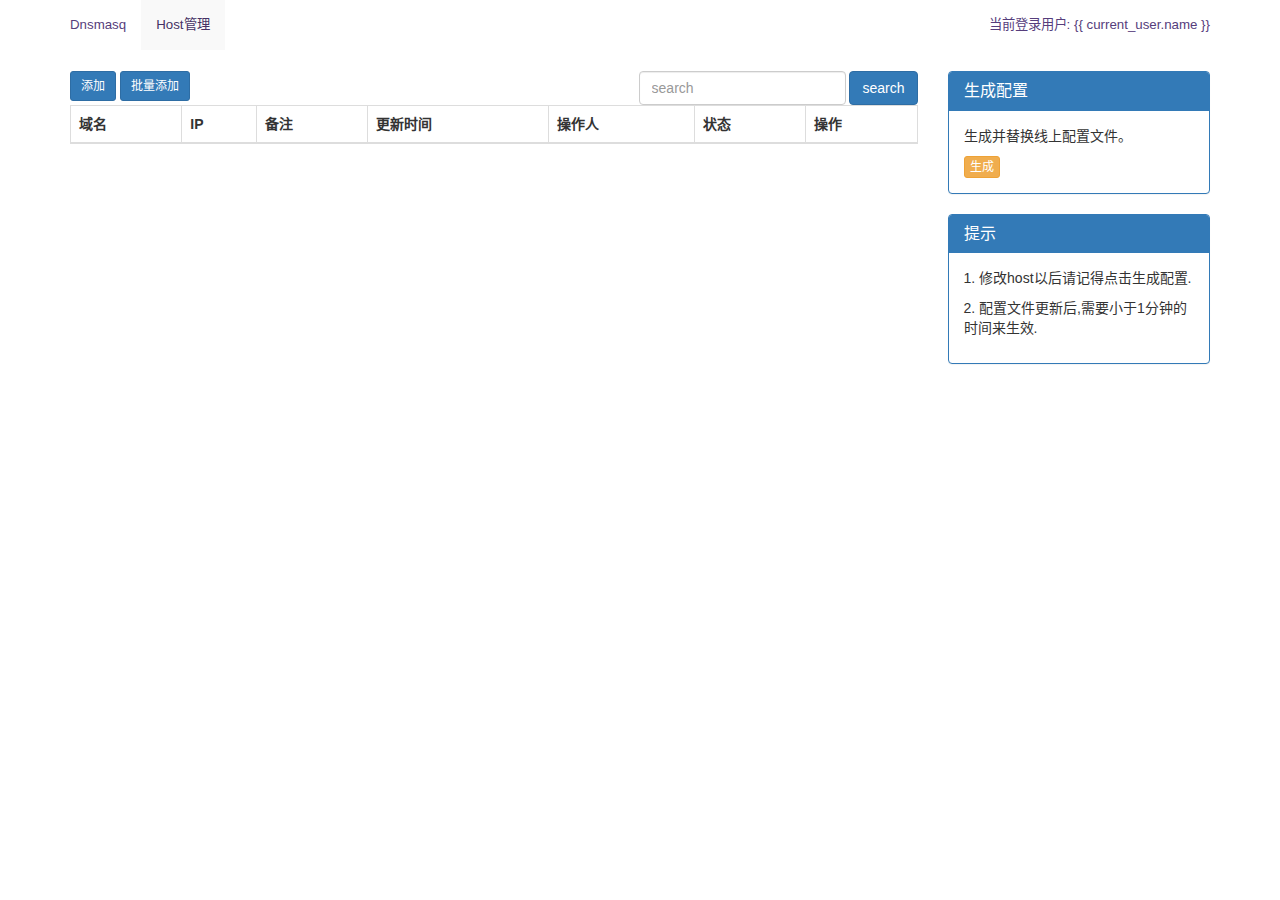
<file: templates/index.html>
<!DOCTYPE html>
<html lang="zh-CN">

<head>
    <!-- Meta, title, CSS, favicons, etc. -->
    <meta charset="utf-8">
    <meta http-equiv="X-UA-Compatible" content="IE=edge">

    <title>

        Dnsmasq Web

    </title>

    <!-- Bootstrap core CSS -->

    <link href="https://cdn.bootcdn.net/npm/bootstrap@3.3.7/dist/css/bootstrap.min.css" rel="stylesheet">


    <!-- Optional Bootstrap Theme -->
    <!--
    <link href="https://v3.bootcss.com/dist/css/bootstrap-theme.min.css" rel="stylesheet" id="bs-theme-stylesheet">
-->


    <!-- Documentation extras -->

    <link href="/static/css/docs.min.css" rel="stylesheet">

    <!-- Google Font -->
    <link rel="stylesheet"
        href="https://fonts.googleapis.com/css?family=Source+Sans+Pro:300,400,600,700,300italic,400italic,600italic">


    <!-- DataTables  -->
    <link rel="stylesheet" type="text/css" href="https://cdn.datatables.net/1.10.19/css/dataTables.bootstrap.min.css">


    <!-- Favicons -->
    <link rel="apple-touch-icon" href="/apple-touch-icon.png">
    <link rel="icon" href="/favicon.ico">


</head>

<body>
    <a id="skippy" class="sr-only sr-only-focusable" href="#content">
        <div class="container"><span class="skiplink-text">Skip to main content</span></div>
    </a>

    <!-- Docs master nav -->
    <header class="navbar navbar-static-top bs-docs-nav" id="top">
        <div class="container">
            <div class="navbar-header">
                <button class="navbar-toggle collapsed" type="button" data-toggle="collapse" data-target="#bs-navbar"
                    aria-controls="bs-navbar" aria-expanded="false">
                    <span class="sr-only">Toggle navigation</span>
                    <span class="icon-bar"></span>
                    <span class="icon-bar"></span>
                    <span class="icon-bar"></span>
                </button>
                <a href="/" class="navbar-brand">Dnsmasq</a>
            </div>
            <nav id="bs-navbar" class="collapse navbar-collapse">
                <ul class="nav navbar-nav">
                    <li class="active">
                        <a href="/"
                            onclick="_hmt.push(['_trackEvent', 'docv3-navbar', 'click', 'V3导航-JavaScript插件'])">Host管理</a>
                    </li>
                    <!--
                    <li>
                        <a href="/"
                            onclick="_hmt.push(['_trackEvent', 'docv3-navbar', 'click', 'V3导航-起步'])">服务管理</a>
                    </li>
                    -->
                </ul>
                <ul class="nav navbar-nav navbar-right">
        <!-- <li><a href="http://mb.bootcss.com" onclick="_hmt.push(['_trackEvent', 'docv3-navbar', 'click', 'themes'])" target="_blank">主题/模板</a></li> -->
                    <li><a href="#" onclick="logout()"  title="注销登录"> 当前登录用户: {{ current_user.name }}</a></li>
                </ul>

            </nav>
        </div>
    </header>

    <div class="container bs-docs-container">
        <br>
        <div class="row">
            <div class="col-md-9" role="main">
                <div class="bs-docs-section">

                    <div class="box">
                        <div class="box-body">
                            <div class="box-tools pull-left">
                                <button type="button" class="btn btn-sm btn-primary" data-toggle="modal"
                                    data-target="#AddHostModal">添加
                                </button>
                                <button type="button" class="btn btn-sm btn-primary" data-toggle="modal"
                                    data-target="#BatchAddHostModal">批量添加
                                </button>

                            </div>

                            <div class="box-tools pull-right">
                                <form class="form-inline">
                                    <div class="form-group">
                                        <input type="text" id="search_host" class="form-control" name="search"
                                            placeholder="search">
                                    </div>
                                    <button type="button" id="btn_search_host"
                                        class="btn btn-primary btn-search">search</button>
                                </form>
                            </div>

                            <table id="hosts_table" class="table table-bordered" style="width:100%">
                                <thead>
                                    <tr>
                                        <th>域名</th>
                                        <th>IP</th>
                                        <th>备注</th>
                                        <th>更新时间</th>
                                        <th>操作人</th>
                                        <th>状态</th>
                                        <th>操作</th>
                                    </tr>
                                </thead>
                                <tbody>
                                </tbody>
                            </table>
                        </div>
                    </div>

                </div>

            </div>

            <div class="col-md-3" role="complementary">

                <div class="panel panel-primary">
                    <div class="panel-heading">
                        <h3 class="panel-title">生成配置</h3>
                    </div>
                    <div class="panel-body">
                        <span>
                            <p>生成并替换线上配置文件。</p>
                            <button type="button" class="btn btn-xs btn-warning btn-gen-config">生成</button>
                        </span>
                    </div>
                </div>

                <div class="panel panel-primary">
                    <div class="panel-heading">
                        <h3 class="panel-title">提示</h3>
                    </div>
                    <div class="panel-body">
                        <p>1. 修改host以后请记得点击生成配置.</p>
                        <p>2. 配置文件更新后,需要小于1分钟的时间来生效.</p>
                    </div>
                </div>

            </div>

            <!-- <div class="col-md-3" role="complementary">
                <nav class="bs-docs-sidebar hidden-print hidden-xs hidden-sm">
                    <ul class="nav bs-docs-sidenav">

                        <li>
                            <a href="#js-overview">概览</a>
                            <ul class="nav">
                                <li><a href="#js-individual-compiled">单个还是全部引入</a></li>
                                <li><a href="#js-data-attrs">data 属性</a></li>
                                <li><a href="#js-programmatic-api">编程方式的 API</a></li>
                                <li><a href="#js-noconflict">避免命名空间冲突</a></li>
                                <li><a href="#js-events">事件</a></li>
                                <li><a href="#js-version-nums">Version numbers</a></li>
                                <li><a href="#js-disabled">浏览器的 JavaScript 被禁用的情况</a></li>
                                <li><a href="#callout-third-party-libs">第三方工具库</a></li>
                            </ul>
                        </li>
                        <li><a href="#transitions">过渡效果</a></li>
                        <li>
                            <a href="#modals">模态框</a>
                            <ul class="nav">
                                <li><a href="#modals-examples">实例</a></li>
                                <li><a href="#modals-sizes">Sizes</a></li>
                                <li><a href="#modals-remove-animation">Remove animation</a></li>
                                <li><a href="#modals-related-target">Varying content based on trigger button</a></li>
                                <li><a href="#modals-usage">用法</a></li>
                                <li><a href="#modals-options">参数</a></li>
                                <li><a href="#modals-methods">方法</a></li>
                                <li><a href="#modals-events">事件</a></li>
                            </ul>
                        </li>

                    </ul>
                    <a class="back-to-top" href="#top">
                        返回顶部
                    </a>

                </nav>
            </div>
            -->
        </div>
    </div>
    <div class="modal fade" id="EditHostModal" role="dialog" aria-hidden="true">
        <div class="modal-dialog">
            <div class="modal-content">
                <div class="modal-header">
                    <button type="button" class="close" data-dismiss="modal" aria-label="Close">
                        <span aria-hidden="true">×</span></button>
                    <h4 class="modal-title"><i class="glyphicon glyphicon-edit"></i>修改域名映射</h4>
                </div>
                <div class="modal-body">
                    <input class="hidden" type="text" name="id" readonly="readonly">
                    <div class="col-center-block">
                        <form class="form-horizontal">
                            <div class="form-group">
                                <label class="col-sm-2 control-label">域名</label>
                                <div class="col-sm-5">
                                    <input class="form-control" type="text" name="domain" readonly="readonly">
                                </div>
                            </div>
                            <div class="form-group">
                                <label class="col-sm-2 control-label">IP</label>
                                <div class="col-sm-5">
                                    <input class="form-control" type="text" name="ip">
                                </div>
                            </div>
                            <div class="form-group">
                                <label class="col-sm-2 control-label">备注</label>
                                <div class="col-sm-5">
                                    <input class="form-control" type="text" name="note">
                                </div>
                            </div>
                            <div class="form-group">
                                <label class="col-sm-2 control-label">状态</label>
                                <div class="col-sm-5">
                                    <select data-auto-bind="modal.location" name="status"
                                        class="form-control select2-hidden-accessible" tabindex="-1" aria-hidden="true">
                                        <option value="0">启用</option>
                                        <option value="1">禁用</option>
                                    </select>
                                </div>
                            </div>
                        </form>
                    </div>
                </div>
                <div class="modal-footer" ;>
                    <button type="button" class="btn btn-success left btn-update">更新</button>
                    <button type="button" class="btn btn-default right" data-dismiss="modal">取消</button>
                </div>
            </div>
        </div>
    </div>

    <div class="modal fade" id="AddHostModal" role="dialog" aria-hidden="true">
        <div class="modal-dialog">
            <div class="modal-content">
                <div class="modal-header">
                    <button type="button" class="close" data-dismiss="modal" aria-label="Close">
                        <span aria-hidden="true">×</span></button>
                    <h4 class="modal-title"><i class="glyphicon glyphicon-edit"></i>添加域名映射</h4>
                </div>
                <div class="modal-body">
                    <div class="col-center-block">
                        <form class="form-horizontal">
                            <div class="form-group">
                                <label class="col-sm-2 control-label">域名</label>
                                <div class="col-sm-5">
                                    <input class="form-control" type="text" name="domain">
                                </div>
                            </div>
                            <div class="form-group">
                                <label class="col-sm-2 control-label">IP</label>
                                <div class="col-sm-5">
                                    <input class="form-control" type="text" name="ip">
                                </div>
                            </div>
                            <div class="form-group">
                                <label class="col-sm-2 control-label">备注</label>
                                <div class="col-sm-5">
                                    <input class="form-control" type="text" name="note">
                                </div>
                            </div>
                            <div class="form-group">
                                <label class="col-sm-2 control-label">状态</label>
                                <div class="col-sm-5">
                                    <select data-auto-bind="modal.location" name="status"
                                        class="form-control select2-hidden-accessible" tabindex="-1" aria-hidden="true">
                                        <option value="0">启用</option>
                                        <option value="1">禁用</option>
                                    </select>
                                </div>
                            </div>
                        </form>
                    </div>
                </div>
                <div class="modal-footer" ;>
                    <button type="button" class="btn btn-success left btn-add">添加</button>
                    <button type="button" class="btn btn-default right" data-dismiss="modal">取消</button>
                </div>
            </div>
        </div>
    </div>

    <div class="modal fade" id="BatchAddHostModal" role="dialog" aria-hidden="true">
        <div class="modal-dialog">
            <div class="modal-content">
                <div class="modal-header">
                    <button type="button" class="close" data-dismiss="modal" aria-label="Close">
                        <span aria-hidden="true">×</span></button>
                    <h4 class="modal-title"><i class="glyphicon glyphicon-edit"></i>批量添加域名映射</h4>
                </div>
                <div class="modal-body">
                    <div class="col-center-block">
                        <p>格式: 域名 ip 备注</p>
                        <p>例如: www.baidu.com 127.0.0.1 百度官网</p>
                        <form class="form-horizontal">
                            <textarea name="batch_hosts" rows="10" style="width: 100%" placeholder="一行一个"></textarea>
                        </form>
                    </div>
                </div>
                <div class="modal-footer" ;>
                    <button type="button" class="btn btn-success left btn-batch-add">添加</button>
                    <button type="button" class="btn btn-default right" data-dismiss="modal">取消</button>
                </div>
            </div>
        </div>
    </div>


    <!-- Bootstrap core JavaScript -->
    <!-- Placed at the end of the document so the pages load faster -->
    <script src="https://cdn.bootcdn.net/npm/jquery@1.12.4/dist/jquery.min.js"></script>

    <script src="https://cdn.bootcdn.net/npm/bootstrap@3.3.7/dist/js/bootstrap.min.js"></script>

    <script src="https://v3.bootcss.com/assets/js/docs.min.js"></script>


    <!-- DataTables -->
    <script type="text/javascript" language="javascript"
        src="https://cdn.datatables.net/1.10.19/js/jquery.dataTables.min.js"></script>
    <script type="text/javascript" language="javascript"
        src="https://cdn.datatables.net/1.10.19/js/dataTables.bootstrap.min.js"></script>

    <!-- sweetalert 漂亮的弹窗口插件 -->
    <script src="/static/js/sweetalert.min.js"></script>

    <script>
        $(document).ready(function () {
            var _table = $('#hosts_table').DataTable({
                "serverSide": true, //启用服务器端分页
                "searching": false, // 去掉搜索框
                "orderClasses": false,
                "bLengthChange": false,
                "pagingType": "full_numbers",
                "language": { // 汉化
                    "sZeroRecords": "没有检索到数据",
                    "sInfo": "当前显示第 _START_ 至 _END_ 项/共 _TOTAL_ 项",
                    "sInfoEmpty": "没有数据",
                    "sInfoFiltered": "(从 _MAX_ 条数据中检索)",
                    "oPaginate": {
                        "sFirst": "首页",
                        "sPrevious": "上页",
                        "sNext": "下页",
                        "sLast": "末页",
                    }
                },
                "ajax": function (data, callback, settings) {
                    var params = {
                        draw: data.draw,
                        per_page: data.length,
                        page: parseInt((data.start / data.length)) + 1,
                        start: data.start,
                        kw: $(".form-inline input[name='search']").val()
                    }; // 每页多少个, 这第几页, 一共多少个
                    $.ajax({
                        url: "/api/hosts",
                        type: "GET",
                        cache: false, //禁用缓存
                        data: params,
                        dataType: "json",
                        success: function (result) {
                            var returnData = {};
                            returnData.draw = data.draw; //这里直接自行返回了draw计数器,应该由后台返回
                            returnData.recordsTotal = result.total; //返回数据全部记录
                            returnData.recordsFiltered = result
                                .total; //后台不实现过滤功能，每次查询均视作全部结果
                            returnData.data = result.data; //返回的数据列表
                            callback(returnData);
                        }
                    });
                },
                "columns": [{
                        "data": "domain"
                    },
                    {
                        "data": "ip"
                    },
                    {
                        "data": "note"
                    },
                    {
                        "data": "mtime"
                    },
                    {
                        "data": "user"
                    },
                    {
                        "render": function (data, type, row) {
                            if (row.status_id == 1) {
                                var $btn =
                                    ' <button type="button" class="btn btn-xs btn-success btn-status">' +
                                    '切换' +
                                    '</button>';
                                var $status = '<span class="badge">' + row.status + '</span>';
                            } else if (row.status_id == 0) {
                                var $btn =
                                    ' <button type="button" class="btn btn-xs btn-warning btn-status">' +
                                    '切换' +
                                    '</button>';
                                var $status =
                                    '<span class="badge" style="background-color:green;">' + row
                                    .status + '</span>';
                            }

                            return $status + $btn;
                        },
                    },
                    {
                        className: "td-operation",
                        data: null,
                        defaultContent: "",
                        orderable: false,
                    }
                ],
                "createdRow": function (row) {
                    //不使用render，改用jquery文档操作呈现单元格
                    var $btnEdit = $(
                        '<button type="button" class="btn btn-xs btn-primary btn-edit">修改</button>'
                    );
                    var $btnDel = $(
                        '<button type="button" class="btn btn-xs btn-danger btn-del">删除</button>'
                    );
                    $('td', row).eq(6).append($btnEdit);
                    $('td', row).eq(6).append("&ensp;");
                    $('td', row).eq(6).append($btnDel);
                },
            });
            // 修改
            _table.on('click', '.btn-edit', function () {
                $('#EditHostModal').modal('show');
                var data = _table.row($(this).parents('tr')).data();
                $("#EditHostModal input[name='id']").attr("value", data.id);
                $("#EditHostModal input[name='domain']").attr("value", data.domain);
                $("#EditHostModal input[name='ip']").attr("value", data.ip);
                $("#EditHostModal input[name='note']").attr("value", data.note);
            });
            // 删除
            _table.on('click', '.btn-del', function () {
                var data = _table.row($(this).parents('tr')).data();

                swal({
                    title: "确认删除吗?",
                    text: "删除域名:" + data.domain + " , 此操作不可逆转!",
                    icon: "warning",
                    buttons: true,
                    dangerMode: true,
                })
                    .then((willDelete) => {
                        if (willDelete) {
                            $.ajax({
                                url: "/api/hosts/" + data.id,
                                type: "DELETE",
                                dataType: "json",
                                success: function (result) {
                                    if (result.code == 0) {
                                        _table.ajax.reload();
                                    } else {
                                        swal({
                                            icon: "error",
                                            text: "删除失败! msg: " + result.msg,
                                            button: false,
                                        });
                                    }
                                },
                                error: function () {
                                    swal({
                                        icon: "error",
                                        text: "删除失败, code: -200",
                                        button: false,
                                    });
                                }
                            });
                        }
                    });

            });

            // 状态切换
            _table.on('click', '.btn-status', function () {
                var data = _table.row($(this).parents('tr')).data();
                if (data.status_id == 1) {
                    new_status = 0
                } else {
                    new_status = 1
                }
                $.ajax({
                    url: "/api/hosts/" + data.id,
                    type: "PUT",
                    data: {
                        "domain": data.domain,
                        "ip": data.ip,
                        "note": data.note,
                        "status": new_status,
                    },
                    dataType: "json",
                    success: function (result) {
                        if (result.code == 0) {
                            _table.ajax.reload();
                        } else {
                            swal({
                                icon: "error",
                                text: "更新失败! msg: " + result.msg,
                                button: false,
                            });
                        }
                    },
                    error: function () {
                        swal({
                            icon: "error",
                            text: "更新失败, code: -200",
                            button: false,
                        });
                    }
                });
            });
            // 检索
            $('.form-inline .btn-search').on('click', function () {
                var kw = $(".pull-right .form-inline input[name='search']").val();
                console.log("kw:", kw)
                _table.ajax.reload();
            });
        });


        // 更新
        $('.btn-update').click(function () {
            $.ajax({
                url: "/api/hosts/" + $("#EditHostModal input[name='id']").val(),
                type: "PUT",
                data: {
                    "domain": $("#EditHostModal input[name='domain']").val(),
                    "ip": $("#EditHostModal input[name='ip']").val(),
                    "note": $("#EditHostModal input[name='note']").val(),
                    "status": $("#EditHostModal select[name='status']").val(),
                },
                dataType: "json",
                success: function (result) {
                    if (result.code == 0) {
                        location.reload();
                    } else {
                        swal({
                            icon: "error",
                            text: "更新失败! msg: " + result.msg,
                            button: false,
                        });
                    }
                },
                error: function () {
                    swal({
                        icon: "error",
                        text: "更新失败, code: -200",
                        button: false,
                    });
                }
            });
        });


        // 新增
        $('.btn-add').click(function () {
            $.ajax({
                url: "/api/hosts",
                type: "POST",
                data: {
                    "domain": $("#AddHostModal input[name='domain']").val(),
                    "ip": $("#AddHostModal input[name='ip']").val(),
                    "note": $("#AddHostModal input[name='note']").val(),
                    "status": $("#AddHostModal select[name='status']").val(),
                },
                dataType: "json",
                success: function (result) {
                    if (result.code == 0) {
                        location.reload();
                    } else {
                        swal({
                            icon: "error",
                            text: "新增失败! msg: " + result.msg,
                            button: false,
                        });
                    }
                },
                error: function () {
                    swal({
                        icon: "error",
                        text: "新增失败, code: -200",
                        button: false,
                    });
                }
            });
        });


        $('.btn-batch-add').click(function () {
            var data_text = $("#BatchAddHostModal textarea").val()
            $.ajax({
                url: "/api/batch_hosts",
                type: "POST",
                data: {
                    "text": data_text
                },
                dataType: "json",
                success: function (result) {
                    if (result.code == 0) {
                        location.reload();
                    } else {
                        swal({
                            icon: "error",
                            text: "批量新增失败! msg: " + result.msg,
                            button: false,
                        });
                    }
                },
                error: function () {
                    swal({
                        icon: "error",
                        text: "批量新增失败, code: -200",
                        button: false,
                    });
                }
            });
        });


        // 更新配置文件
        $('.btn-gen-config').click(function () {
            $.ajax({
                url: "/gen/hosts/",
                type: "GET",
                dataType: "json",
                success: function (result) {
                    swal({
                        icon: "success",
                        text: "更新成功!",
                        button: false,
                    });
                },
                error: function () {
                    swal({
                        icon: "error",
                        text: "更新失败, code: -200",
                        button: false,
                    });
                }
            });
        });

        function logout() {
			$.ajax({
				url: "/api/logout",
				type: "POST",
				success: function (data) {
					window.location.href = "/login";
				},
				error: function () {
					alert("操作出错, 请稍后重试!");
				},
			});
		}

    </script>


</body>

</html>
</file>
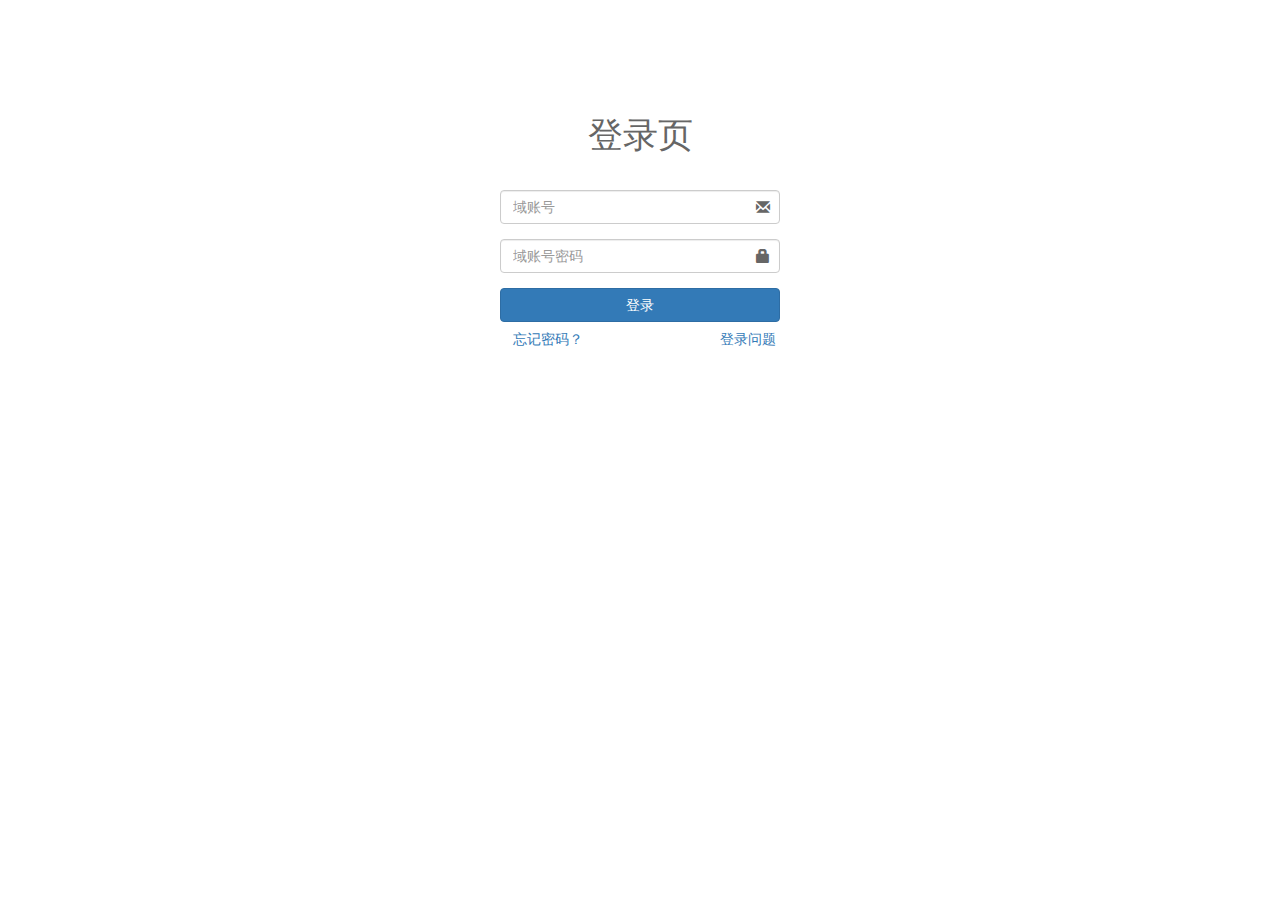
<file: templates/login.html>
<!DOCTYPE html>
<html lang="en">
<head>
    <meta charset="utf-8">
    <meta http-equiv="X-UA-Compatible" content="IE=edge">
    <title>登录</title>
    <!-- Tell the browser to be responsive to screen width -->
    <meta content="width=device-width, initial-scale=1, maximum-scale=1, user-scalable=no" name="viewport">

    <link href="https://cdn.bootcdn.net/npm/bootstrap@3.3.7/dist/css/bootstrap.min.css" rel="stylesheet">

    <link href="/static/css/docs.min.css" rel="stylesheet">

    <!-- Google Font -->
    <link rel="stylesheet"
          href="https://fonts.googleapis.com/css?family=Source+Sans+Pro:300,400,600,700,300italic,400italic,600italic">

    <style>
        .login-box{
            width: 320px;
            margin: 7% auto;
            background-color: transparent;
            height: 100%;
            align-content: center
        }
        .login-box-body {
            padding: 20px;
            border-top: 0;
            color: #666;
            margin-top: auto;
            margin-bottom: auto;
        }
        .login-logo {
            font-size: 35px;
            text-align: center;
            margin-bottom: 30px;
            padding:0 50px
        }
        .links a{
            margin-left: 4px;
        }

    </style>

</head>
<body >
<div class="login-box bg-transparent" >
    <!-- /.login-logo -->
    <div class="login-box-body">
        <div class="login-logo">
            <p>登录页</p>
        </div>

        <form>
            <div class="form-group has-feedback">
                <input type="text" placeholder="域账号" class="form-control" id="username" name="username">
                <span class="glyphicon glyphicon-envelope form-control-feedback"></span>
            </div>

            <div class="form-group has-feedback">
                <input type="password" class="form-control" id="password" name="password" placeholder="域账号密码">
                <span class="glyphicon glyphicon-lock form-control-feedback"></span>
            </div>
        </form>

        <div class="hidden alert alert-danger login-error-info" role="alert"><p></p></div>

        <div>
            <button type="submit" class="btn btn-primary btn-block btn-login">登录</button>
        </div>
        <div class="row">
            <div class="col-xs-8">
                <label>
                    <a class="btn links"  href="#">忘记密码？</a>
                </label>
            </div>
            <!-- /.col -->
            <div class="col-xs-4" >
                <label>
                    <a class="btn links"  href="#">登录问题</a>
                </label>
            </div>
            <!-- /.col -->
        </div>

    </div>
    <!-- /.login-box-body -->
</div>
<!-- /.login-box -->

<script src="https://cdn.bootcdn.net/npm/jquery@1.12.4/dist/jquery.min.js"></script>
<!-- Bootstrap 3.3.7 -->
<script>
    $(function () {
        $('.btn-login').click(function(){
            $.ajax({
                url: "/api/login",
                type: "POST",
                data: {
                    username: $("form input[name='username']").val(),
                    password: $("form input[name='password']").val(),
                },
                success: function (result) {
                    if ( result.code == 0 ){
                        window.location.href = "/";
                    } else {
                        $(".login-error-info").removeClass("hidden");
                        $(".login-error-info p").text(result.data);
                    }
                },
                error: function () {
                    $(".login-error-info").removeClass("hidden");
                    $(".alert-danger p").html("登录错误, code: -200");
                },
            });
        });
    });
</script>
</body>
</html>
</file>
<file: static/css/docs.min.css>
/*!
 * IE10 viewport hack for Surface/desktop Windows 8 bug
 * Copyright 2014-2015 Twitter,Inc.
 * Licensed under MIT (https://github.com/twbs/bootstrap/blob/master/LICENSE)
 */@-ms-viewport {
	width:device-width
}
@-o-viewport {
	width:device-width
}
@viewport {
	width:device-width
}
.hll {
	background-color:#ffc
}
.c {
	color:#999
}
.err {
	color:#A00;
	background-color:#FAA
}
.k {
	color:#069
}
.o {
	color:#555
}
.cm {
	color:#999
}
.cp {
	color:#099
}
.c1 {
	color:#999
}
.cs {
	color:#999
}
.gd {
	background-color:#FCC;
	border:1px solid #C00
}
.ge {
	font-style:italic
}
.gr {
	color:red
}
.gh {
	color:#030
}
.gi {
	background-color:#CFC;
	border:1px solid #0C0
}
.go {
	color:#AAA
}
.gp {
	color:#009
}
.gu {
	color:#030
}
.gt {
	color:#9C6
}
.kc {
	color:#069
}
.kd {
	color:#069
}
.kn {
	color:#069
}
.kp {
	color:#069
}
.kr {
	color:#069
}
.kt {
	color:#078
}
.m {
	color:#F60
}
.s {
	color:#d44950
}
.na {
	color:#4f9fcf
}
.nb {
	color:#366
}
.nc {
	color:#0A8
}
.no {
	color:#360
}
.nd {
	color:#99F
}
.ni {
	color:#999
}
.ne {
	color:#C00
}
.nf {
	color:#C0F
}
.nl {
	color:#99F
}
.nn {
	color:#0CF
}
.nt {
	color:#2f6f9f
}
.nv {
	color:#033
}
.ow {
	color:#000
}
.w {
	color:#bbb
}
.mf {
	color:#F60
}
.mh {
	color:#F60
}
.mi {
	color:#F60
}
.mo {
	color:#F60
}
.sb {
	color:#C30
}
.sc {
	color:#C30
}
.sd {
	color:#C30;
	font-style:italic
}
.s2 {
	color:#C30
}
.se {
	color:#C30
}
.sh {
	color:#C30
}
.si {
	color:#A00
}
.sx {
	color:#C30
}
.sr {
	color:#3AA
}
.s1 {
	color:#C30
}
.ss {
	color:#FC3
}
.bp {
	color:#366
}
.vc {
	color:#033
}
.vg {
	color:#033
}
.vi {
	color:#033
}
.il {
	color:#F60
}
.css .nt+.nt,.css .o,.css .o+.nt {
	color:#999
}
/*!
 * Bootstrap Docs (http://getbootstrap.com)
 * Copyright 2011-2016 Twitter,Inc.
 * Licensed under the Creative Commons Attribution 3.0 Unported License. For
 * details,see https://creativecommons.org/licenses/by/3.0/.
 */body {
	position:relative
}
.table code {
	font-size:13px;
	font-weight:400
}
h2 code,h3 code,h4 code {
	background-color:inherit
}
.btn-outline {
	color:#563d7c;
	background-color:transparent;
	border-color:#563d7c
}
.btn-outline:active,.btn-outline:focus,.btn-outline:hover {
	color:#fff;
	background-color:#563d7c;
	border-color:#563d7c
}
.btn-outline-inverse {
	color:#fff;
	background-color:transparent;
	border-color:#cdbfe3
}
.btn-outline-inverse:active,.btn-outline-inverse:focus,.btn-outline-inverse:hover {
	color:#563d7c;
	text-shadow:none;
	background-color:#fff;
	border-color:#fff
}
.bs-docs-booticon {
	display:block;
	font-weight:500;
	color:#fff;
	text-align:center;
	cursor:default;
	background-color:#563d7c;
	border-radius:15%
}
.bs-docs-booticon-sm {
	width:30px;
	height:30px;
	font-size:20px;
	line-height:28px
}
.bs-docs-booticon-lg {
	width:144px;
	height:144px;
	font-size:108px;
	line-height:140px
}
.bs-docs-booticon-inverse {
	color:#563d7c;
	background-color:#fff
}
.bs-docs-booticon-outline {
	background-color:transparent;
	border:1px solid #cdbfe3
}
#skippy {
	display:block;
	padding:1em;
	color:#fff;
	background-color:#6f5499;
	outline:0
}
#skippy .skiplink-text {
	padding:.5em;
	outline:1px dotted
}
#content:focus {
	outline:0
}
.bs-docs-nav {
	margin-bottom:0;
	background-color:#fff;
	border-bottom:0；
	min-height: 50px;
}
.bs-home-nav .bs-nav-b {
	display:none
}
.bs-docs-nav .navbar-brand,.bs-docs-nav .navbar-nav>li>a {
	font-weight:500;
	color:#563d7c;
	font-size: 1.33rem;
}
.bs-docs-nav .navbar-nav>.active>a,.bs-docs-nav .navbar-nav>.active>a:hover,.bs-docs-nav .navbar-nav>li>a:hover {
	color:#463265;
	background-color:#f9f9f9
}
.bs-docs-nav .navbar-toggle .icon-bar {
	background-color:#563d7c
}
.bs-docs-nav .navbar-header .navbar-toggle {
	border-color:#fff
}
.bs-docs-nav .navbar-header .navbar-toggle:focus,.bs-docs-nav .navbar-header .navbar-toggle:hover {
	background-color:#f9f9f9;
	border-color:#f9f9f9
}
.bs-docs-footer {
	padding-top:50px;
	padding-bottom:50px;
	margin-top:100px;
	color:#99979c;
	text-align:center;
	background-color:#2a2730
}
.bs-docs-footer a {
	color:#fff
}
.bs-docs-footer-links {
	padding-left:0;
	margin-bottom:20px
}
.bs-docs-footer-links li {
	display:inline-block
}
.bs-docs-footer-links li+li {
	margin-left:15px
}
@media (min-width:768px) {
	.bs-docs-footer {
	text-align:left
}
.bs-docs-footer p {
	margin-bottom:0
}
}.bs-docs-header,.bs-docs-masthead {
	position:relative;
	padding:30px 0;
	color:#cdbfe3;
	text-align:center;
	text-shadow:0 1px 0 rgba(0,0,0,.1);
	background-color:#6f5499;
	background-image:-webkit-gradient(linear,left top,left bottom,from(#563d7c),to(#6f5499));
	background-image:-webkit-linear-gradient(top,#563d7c 0,#6f5499 100%);
	background-image:-o-linear-gradient(top,#563d7c 0,#6f5499 100%);
	background-image:linear-gradient(to bottom,#563d7c 0,#6f5499 100%);
	filter:progid:DXImageTransform.Microsoft.gradient(startColorstr='#563d7c',endColorstr='#6F5499',GradientType=0);
	background-repeat:repeat-x
}
.bs-docs-masthead .bs-docs-booticon {
	margin:0 auto 30px
}
.bs-docs-masthead h1 {
	font-weight:300;
	line-height:1;
	color:#fff
}
.bs-docs-masthead .lead {
	margin:0 auto 30px;
	font-size:20px;
	color:#fff
}
.bs-docs-masthead .version {
	margin-top:-15px;
	margin-bottom:30px;
	color:#9783b9
}
.bs-docs-masthead .btn {
	width:100%;
	padding:15px 30px;
	font-size:20px
}
@media (min-width:480px) {
	.bs-docs-masthead .btn {
	width:auto
}
}@media (min-width:768px) {
	.bs-docs-masthead {
	padding:80px 0
}
.bs-docs-masthead h1 {
	font-size:60px
}
.bs-docs-masthead .lead {
	font-size:24px
}
}@media (min-width:992px) {
	.bs-docs-masthead .lead {
	width:80%;
	font-size:30px
}
}.bs-docs-header {
	margin-bottom:40px;
	font-size:20px
}
.bs-docs-header h1 {
	margin-top:0;
	color:#fff
}
.bs-docs-header p {
	margin-bottom:0;
	font-weight:300;
	line-height:1.4
}
.bs-docs-header .container {
	position:relative
}
@media (min-width:768px) {
	.bs-docs-header {
	padding-top:60px;
	padding-bottom:60px;
	font-size:24px;
	text-align:left
}
.bs-docs-header h1 {
	font-size:60px;
	line-height:1
}
}@media (min-width:992px) {
	.bs-docs-header h1,.bs-docs-header p {
	margin-right:380px
}
}.carbonad {
	width:auto!important;
	height:auto!important;
	padding:20px!important;
	margin:30px -15px -31px!important;
	overflow:hidden;
	font-size:13px!important;
	line-height:16px!important;
	text-align:left;
	background:0 0!important;
	border:solid #866ab3!important;
	border-width:1px 0!important
}
.carbonad-img {
	margin:0!important
}
.carbonad-tag,.carbonad-text {
	display:block!important;
	float:none!important;
	width:auto!important;
	height:auto!important;
	margin-left:145px!important;
	font-family:"Helvetica Neue",Helvetica,Arial,sans-serif!important
}
.carbonad-text {
	padding-top:0!important
}
.carbonad-tag {
	color:inherit!important;
	text-align:left!important
}
.carbonad-tag a,.carbonad-text a {
	color:#fff!important
}
.carbonad #azcarbon>img {
	display:none
}
@media (min-width:480px) {
	.carbonad {
	width:330px!important;
	margin:20px auto!important;
	border-width:1px!important;
	border-radius:4px
}
.bs-docs-masthead .carbonad {
	margin:50px auto 0!important
}
}@media (min-width:768px) {
	.carbonad {
	margin-right:0!important;
	margin-left:0!important
}
}@media (min-width:992px) {
	.carbonad {
	position:absolute;
	top:0;
	right:15px;
	width:330px!important;
	padding:15px!important;
	margin:0!important
}
.bs-docs-masthead .carbonad {
	position:static
}
}.bs-docs-featurette {
	padding-top:40px;
	padding-bottom:40px;
	font-size:16px;
	line-height:1.5;
	color:#555;
	text-align:center;
	background-color:#fff;
	border-bottom:1px solid #e5e5e5
}
.bs-docs-featurette+.bs-docs-footer {
	margin-top:0;
	border-top:0
}
.bs-docs-featurette-title {
	margin-bottom:5px;
	font-size:30px;
	font-weight:400;
	color:#333
}
.half-rule {
	width:100px;
	margin:40px auto
}
.bs-docs-featurette h3 {
	margin-bottom:5px;
	font-weight:400;
	color:#333
}
.bs-docs-featurette-img {
	display:block;
	margin-bottom:20px;
	color:#333
}
.bs-docs-featurette-img:hover {
	color:#337ab7;
	text-decoration:none
}
.bs-docs-featurette-img img {
	display:block;
	margin-bottom:15px
}
@media (min-width:480px) {
	.bs-docs-featurette .img-responsive {
	margin-top:30px
}
}@media (min-width:768px) {
	.bs-docs-featurette {
	padding-top:100px;
	padding-bottom:100px
}
.bs-docs-featurette-title {
	font-size:40px
}
.bs-docs-featurette .lead {
	max-width:80%;
	margin-right:auto;
	margin-left:auto
}
.bs-docs-featurette .img-responsive {
	margin-top:0
}
}.bs-docs-featured-sites {
	margin-right:-1px;
	margin-left:-1px
}
.bs-docs-featured-sites .col-xs-6 {
	padding:1px
}
.bs-docs-featured-sites .img-responsive {
	margin-top:0
}
@media (min-width:768px) {
	.bs-docs-featured-sites .col-sm-3:first-child img {
	border-top-left-radius:4px;
	border-bottom-left-radius:4px
}
.bs-docs-featured-sites .col-sm-3:last-child img {
	border-top-right-radius:4px;
	border-bottom-right-radius:4px
}
}.bs-examples .thumbnail {
	margin-bottom:10px
}
.bs-examples h4 {
	margin-bottom:5px
}
.bs-examples p {
	margin-bottom:20px
}
@media (max-width:480px) {
	.bs-examples {
	margin-right:-10px;
	margin-left:-10px
}
.bs-examples>[class^=col-] {
	padding-right:10px;
	padding-left:10px
}
}.bs-docs-sidebar.affix {
	position:static
}
@media (min-width:768px) {
	.bs-docs-sidebar {
	padding-left:20px
}
}.bs-docs-sidenav {
	margin-top:20px;
	margin-bottom:20px
}
.bs-docs-sidebar .nav>li>a {
	display:block;
	padding:4px 20px;
	font-size:13px;
	font-weight:500;
	color:#767676
}
.bs-docs-sidebar .nav>li>a:focus,.bs-docs-sidebar .nav>li>a:hover {
	padding-left:19px;
	color:#563d7c;
	text-decoration:none;
	background-color:transparent;
	border-left:1px solid #563d7c
}
.bs-docs-sidebar .nav>.active:focus>a,.bs-docs-sidebar .nav>.active:hover>a,.bs-docs-sidebar .nav>.active>a {
	padding-left:18px;
	font-weight:700;
	color:#563d7c;
	background-color:transparent;
	border-left:2px solid #563d7c
}
.bs-docs-sidebar .nav .nav {
	display:none;
	padding-bottom:10px
}
.bs-docs-sidebar .nav .nav>li>a {
	padding-top:1px;
	padding-bottom:1px;
	padding-left:30px;
	font-size:12px;
	font-weight:400
}
.bs-docs-sidebar .nav .nav>li>a:focus,.bs-docs-sidebar .nav .nav>li>a:hover {
	padding-left:29px
}
.bs-docs-sidebar .nav .nav>.active:focus>a,.bs-docs-sidebar .nav .nav>.active:hover>a,.bs-docs-sidebar .nav .nav>.active>a {
	padding-left:28px;
	font-weight:500
}
.back-to-top,.bs-docs-theme-toggle {
	display:none;
	padding:4px 10px;
	margin-top:10px;
	margin-left:10px;
	font-size:12px;
	font-weight:500;
	color:#999
}
.back-to-top:hover,.bs-docs-theme-toggle:hover {
	color:#563d7c;
	text-decoration:none
}
.bs-docs-theme-toggle {
	margin-top:0
}
@media (min-width:768px) {
	.back-to-top,.bs-docs-theme-toggle {
	display:block
}
}@media (min-width:992px) {
	.bs-docs-sidebar .nav>.active>ul {
	display:block
}
.bs-docs-sidebar.affix,.bs-docs-sidebar.affix-bottom {
	width:213px
}
.bs-docs-sidebar.affix {
	position:fixed;
	top:20px
}
.bs-docs-sidebar.affix-bottom {
	position:absolute
}
.bs-docs-sidebar.affix .bs-docs-sidenav,.bs-docs-sidebar.affix-bottom .bs-docs-sidenav {
	margin-top:0;
	margin-bottom:0
}
}@media (min-width:1200px) {
	.bs-docs-sidebar.affix,.bs-docs-sidebar.affix-bottom {
	width:263px
}
}.bs-docs-section {
	margin-bottom:60px
}
.bs-docs-section:last-child {
	margin-bottom:0
}
h1[id] {
	padding-top:20px;
	margin-top:0
}
.bs-callout {
	padding:20px;
	margin:20px 0;
	border:1px solid #eee;
	border-left-width:5px;
	border-radius:3px
}
.bs-callout h4 {
	margin-top:0;
	margin-bottom:5px
}
.bs-callout p:last-child {
	margin-bottom:0
}
.bs-callout code {
	border-radius:3px
}
.bs-callout+.bs-callout {
	margin-top:-5px
}
.bs-callout-danger {
	border-left-color:#ce4844
}
.bs-callout-danger h4 {
	color:#ce4844
}
.bs-callout-warning {
	border-left-color:#aa6708
}
.bs-callout-warning h4 {
	color:#aa6708
}
.bs-callout-info {
	border-left-color:#1b809e
}
.bs-callout-info h4 {
	color:#1b809e
}
.color-swatches {
	margin:0 -5px;
	overflow:hidden
}
.color-swatch {
	float:left;
	width:60px;
	height:60px;
	margin:0 5px;
	border-radius:3px
}
@media (min-width:768px) {
	.color-swatch {
	width:100px;
	height:100px
}
}.color-swatches .gray-darker {
	background-color:#222
}
.color-swatches .gray-dark {
	background-color:#333
}
.color-swatches .gray {
	background-color:#555
}
.color-swatches .gray-light {
	background-color:#999
}
.color-swatches .gray-lighter {
	background-color:#eee
}
.color-swatches .brand-primary {
	background-color:#337ab7
}
.color-swatches .brand-success {
	background-color:#5cb85c
}
.color-swatches .brand-warning {
	background-color:#f0ad4e
}
.color-swatches .brand-danger {
	background-color:#d9534f
}
.color-swatches .brand-info {
	background-color:#5bc0de
}
.color-swatches .bs-purple {
	background-color:#563d7c
}
.color-swatches .bs-purple-light {
	background-color:#c7bfd3
}
.color-swatches .bs-purple-lighter {
	background-color:#e5e1ea
}
.color-swatches .bs-gray {
	background-color:#f9f9f9
}
.bs-team .team-member {
	line-height:32px;
	color:#555
}
.bs-team .team-member:hover {
	color:#333;
	text-decoration:none
}
.bs-team .github-btn {
	float:right;
	width:180px;
	height:20px;
	margin-top:6px;
	border:none
}
.bs-team img {
	float:left;
	width:32px;
	margin-right:10px;
	border-radius:4px
}
.bs-docs-browser-bugs td p {
	margin-bottom:0
}
.bs-docs-browser-bugs th:first-child {
	width:18%
}
.show-grid {
	margin-bottom:15px
}
.show-grid [class^=col-] {
	padding-top:10px;
	padding-bottom:10px;
	background-color:#eee;
	background-color:rgba(86,61,124,.15);
	border:1px solid #ddd;
	border:1px solid rgba(86,61,124,.2)
}
.bs-example {
	position:relative;
	padding:45px 15px 15px;
	margin:0 -15px 15px;
	border-color:#e5e5e5 #eee #eee;
	border-style:solid;
	border-width:1px 0;
	-webkit-box-shadow:inset 0 3px 6px rgba(0,0,0,.05);
	box-shadow:inset 0 3px 6px rgba(0,0,0,.05)
}
.bs-example:after {
	position:absolute;
	top:15px;
	left:15px;
	font-size:12px;
	font-weight:700;
	color:#959595;
	text-transform:uppercase;
	letter-spacing:1px;
	content:"Example"
}
.bs-example-padded-bottom {
	padding-bottom:24px
}
.bs-example+.highlight,.bs-example+.zero-clipboard+.highlight {
	margin:-15px -15px 15px;
	border-width:0 0 1px;
	border-radius:0
}
@media (min-width:768px) {
	.bs-example {
	margin-right:0;
	margin-left:0;
	background-color:#fff;
	border-color:#ddd;
	border-width:1px;
	border-radius:4px 4px 0 0;
	-webkit-box-shadow:none;
	box-shadow:none
}
.bs-example+.highlight,.bs-example+.zero-clipboard+.highlight {
	margin-top:-16px;
	margin-right:0;
	margin-left:0;
	border-width:1px;
	border-bottom-right-radius:4px;
	border-bottom-left-radius:4px
}
.bs-example-standalone {
	border-radius:4px
}
}.bs-example .container {
	width:auto
}
.bs-example>.alert:last-child,.bs-example>.form-control:last-child,.bs-example>.jumbotron:last-child,.bs-example>.list-group:last-child,.bs-example>.navbar:last-child,.bs-example>.panel:last-child,.bs-example>.progress:last-child,.bs-example>.table-responsive:last-child>.table,.bs-example>.table:last-child,.bs-example>.well:last-child,.bs-example>blockquote:last-child,.bs-example>ol:last-child,.bs-example>p:last-child,.bs-example>ul:last-child {
	margin-bottom:0
}
.bs-example>p>.close {
	float:none
}
.bs-example-type .table .type-info {
	color:#767676;
	vertical-align:middle
}
.bs-example-type .table td {
	padding:15px 0;
	border-color:#eee
}
.bs-example-type .table tr:first-child td {
	border-top:0
}
.bs-example-type h1,.bs-example-type h2,.bs-example-type h3,.bs-example-type h4,.bs-example-type h5,.bs-example-type h6 {
	margin:0
}
.bs-example-bg-classes p {
	padding:15px
}
.bs-example>.img-circle,.bs-example>.img-rounded,.bs-example>.img-thumbnail {
	margin:5px
}
.bs-example>.table-responsive>.table {
	background-color:#fff
}
.bs-example>.btn,.bs-example>.btn-group {
	margin-top:5px;
	margin-bottom:5px
}
.bs-example>.btn-toolbar+.btn-toolbar {
	margin-top:10px
}
.bs-example-control-sizing input[type=text]+input[type=text],.bs-example-control-sizing select {
	margin-top:10px
}
.bs-example-form .input-group {
	margin-bottom:10px
}
.bs-example>textarea.form-control {
	resize:vertical
}
.bs-example>.list-group {
	max-width:400px
}
.bs-example .navbar:last-child {
	margin-bottom:0
}
.bs-navbar-bottom-example,.bs-navbar-top-example {
	z-index:1;
	padding:0;
	overflow:hidden
}
.bs-navbar-bottom-example .navbar-header,.bs-navbar-top-example .navbar-header {
	margin-left:0
}
.bs-navbar-bottom-example .navbar-fixed-bottom,.bs-navbar-top-example .navbar-fixed-top {
	position:relative;
	margin-right:0;
	margin-left:0
}
.bs-navbar-top-example {
	padding-bottom:45px
}
.bs-navbar-top-example:after {
	top:auto;
	bottom:15px
}
.bs-navbar-top-example .navbar-fixed-top {
	top:-1px
}
.bs-navbar-bottom-example {
	padding-top:45px
}
.bs-navbar-bottom-example .navbar-fixed-bottom {
	bottom:-1px
}
.bs-navbar-bottom-example .navbar {
	margin-bottom:0
}
@media (min-width:768px) {
	.bs-navbar-bottom-example .navbar-fixed-bottom,.bs-navbar-top-example .navbar-fixed-top {
	position:absolute
}
}.bs-example .pagination {
	margin-top:10px;
	margin-bottom:10px
}
.bs-example>.pager {
	margin-top:0
}
.bs-example-modal {
	background-color:#f5f5f5
}
.bs-example-modal .modal {
	position:relative;
	top:auto;
	right:auto;
	bottom:auto;
	left:auto;
	z-index:1;
	display:block
}
.bs-example-modal .modal-dialog {
	left:auto;
	margin-right:auto;
	margin-left:auto
}
.bs-example>.dropdown>.dropdown-toggle {
	float:left
}
.bs-example>.dropdown>.dropdown-menu {
	position:static;
	display:block;
	margin-bottom:5px;
	clear:left
}
.bs-example-tabs .nav-tabs {
	margin-bottom:15px
}
.bs-example-tooltips {
	text-align:center
}
.bs-example-tooltips>.btn {
	margin-top:5px;
	margin-bottom:5px
}
.bs-example-tooltip .tooltip {
	position:relative;
	display:inline-block;
	margin:10px 20px;
	opacity:1
}
.bs-example-popover {
	padding-bottom:24px;
	background-color:#f9f9f9
}
.bs-example-popover .popover {
	position:relative;
	display:block;
	float:left;
	width:260px;
	margin:20px
}
.scrollspy-example {
	position:relative;
	height:200px;
	margin-top:10px;
	overflow:auto
}
.bs-example>.nav-pills-stacked-example {
	max-width:300px
}
#collapseExample .well {
	margin-bottom:0
}
.bs-events-table>tbody>tr>td:first-child,.bs-events-table>thead>tr>th:first-child {
	white-space:nowrap
}
.bs-events-table>thead>tr>th:first-child {
	width:150px
}
.js-options-table>thead>tr>th:nth-child(1),.js-options-table>thead>tr>th:nth-child(2) {
	width:100px
}
.js-options-table>thead>tr>th:nth-child(3) {
	width:50px
}
.highlight {
	padding:9px 14px;
	margin-bottom:14px;
	background-color:#f7f7f9;
	border:1px solid #e1e1e8;
	border-radius:4px
}
.highlight pre {
	padding:0;
	margin-top:0;
	margin-bottom:0;
	word-break:normal;
	white-space:nowrap;
	background-color:transparent;
	border:0
}
.highlight pre code {
	font-size:inherit;
	color:#333
}
.highlight pre code:first-child {
	display:inline-block;
	padding-right:45px
}
.table-responsive .highlight pre {
	white-space:normal
}
.bs-table th small,.responsive-utilities th small {
	display:block;
	font-weight:400;
	color:#999
}
.responsive-utilities tbody th {
	font-weight:400
}
.responsive-utilities td {
	text-align:center
}
.responsive-utilities td.is-visible {
	color:#468847;
	background-color:#dff0d8!important
}
.responsive-utilities td.is-hidden {
	color:#ccc;
	background-color:#f9f9f9!important
}
.responsive-utilities-test {
	margin-top:5px
}
.responsive-utilities-test .col-xs-6 {
	margin-bottom:10px
}
.responsive-utilities-test span {
	display:block;
	padding:15px 10px;
	font-size:14px;
	font-weight:700;
	line-height:1.1;
	text-align:center;
	border-radius:4px
}
.hidden-on .col-xs-6 .hidden-lg,.hidden-on .col-xs-6 .hidden-md,.hidden-on .col-xs-6 .hidden-sm,.hidden-on .col-xs-6 .hidden-xs,.visible-on .col-xs-6 .hidden-lg,.visible-on .col-xs-6 .hidden-md,.visible-on .col-xs-6 .hidden-sm,.visible-on .col-xs-6 .hidden-xs {
	color:#999;
	border:1px solid #ddd
}
.hidden-on .col-xs-6 .visible-lg-block,.hidden-on .col-xs-6 .visible-md-block,.hidden-on .col-xs-6 .visible-sm-block,.hidden-on .col-xs-6 .visible-xs-block,.visible-on .col-xs-6 .visible-lg-block,.visible-on .col-xs-6 .visible-md-block,.visible-on .col-xs-6 .visible-sm-block,.visible-on .col-xs-6 .visible-xs-block {
	color:#468847;
	background-color:#dff0d8;
	border:1px solid #d6e9c6
}
.bs-glyphicons {
	margin:0 -10px 20px;
	overflow:hidden
}
.bs-glyphicons-list {
	padding-left:0;
	list-style:none
}
.bs-glyphicons li {
	float:left;
	width:25%;
	height:115px;
	padding:10px;
	font-size:10px;
	line-height:1.4;
	text-align:center;
	background-color:#f9f9f9;
	border:1px solid #fff
}
.bs-glyphicons .glyphicon {
	margin-top:5px;
	margin-bottom:10px;
	font-size:24px
}
.bs-glyphicons .glyphicon-class {
	display:block;
	text-align:center;
	word-wrap:break-word
}
.bs-glyphicons li:hover {
	color:#fff;
	background-color:#563d7c
}
@media (min-width:768px) {
	.bs-glyphicons {
	margin-right:0;
	margin-left:0
}
.bs-glyphicons li {
	width:12.5%;
	font-size:12px
}
}.bs-customizer .toggle {
	float:right;
	margin-top:25px
}
.bs-customizer label {
	margin-top:10px;
	font-weight:500;
	color:#555
}
.bs-customizer h2 {
	padding-top:30px;
	margin-top:0;
	margin-bottom:5px
}
.bs-customizer h3 {
	margin-bottom:0
}
.bs-customizer h4 {
	margin-top:15px;
	margin-bottom:0
}
.bs-customizer .bs-callout h4 {
	margin-top:0;
	margin-bottom:5px
}
.bs-customizer input[type=text] {
	font-family:Menlo,Monaco,Consolas,"Courier New",monospace;
	background-color:#fafafa
}
.bs-customizer .help-block {
	margin-bottom:5px;
	font-size:12px
}
#less-section label {
	font-weight:400
}
.bs-customize-download .btn-outline {
	padding:20px
}
.bs-customizer-alert {
	position:fixed;
	top:0;
	right:0;
	left:0;
	z-index:1030;
	padding:15px 0;
	color:#fff;
	background-color:#d9534f;
	border-bottom:1px solid #b94441;
	-webkit-box-shadow:inset 0 1px 0 rgba(255,255,255,.25);
	box-shadow:inset 0 1px 0 rgba(255,255,255,.25)
}
.bs-customizer-alert .close {
	margin-top:-4px;
	font-size:24px
}
.bs-customizer-alert p {
	margin-bottom:0
}
.bs-customizer-alert .glyphicon {
	margin-right:5px
}
.bs-customizer-alert pre {
	margin:10px 0 0;
	color:#fff;
	background-color:#a83c3a;
	border-color:#973634;
	-webkit-box-shadow:inset 0 2px 4px rgba(0,0,0,.05),0 1px 0 rgba(255,255,255,.1);
	box-shadow:inset 0 2px 4px rgba(0,0,0,.05),0 1px 0 rgba(255,255,255,.1)
}
.bs-dropzone {
	position:relative;
	padding:20px;
	margin-bottom:20px;
	color:#777;
	text-align:center;
	border:2px dashed #eee;
	border-radius:4px
}
.bs-dropzone .import-header {
	margin-bottom:5px
}
.bs-dropzone .glyphicon-download-alt {
	font-size:40px
}
.bs-dropzone hr {
	width:100px
}
.bs-dropzone .lead {
	margin-bottom:10px;
	font-weight:400;
	color:#333
}
#import-manual-trigger {
	cursor:pointer
}
.bs-dropzone p:last-child {
	margin-bottom:0
}
.bs-brand-logos {
	display:table;
	width:100%;
	margin-bottom:15px;
	overflow:hidden;
	color:#563d7c;
	background-color:#f9f9f9;
	border-radius:4px
}
.bs-brand-item {
	padding:60px 0;
	text-align:center
}
.bs-brand-item+.bs-brand-item {
	border-top:1px solid #fff
}
.bs-brand-logos .inverse {
	color:#fff;
	background-color:#563d7c
}
.bs-brand-item h1,.bs-brand-item h3 {
	margin-top:0;
	margin-bottom:0
}
.bs-brand-item .bs-docs-booticon {
	margin-right:auto;
	margin-left:auto
}
.bs-brand-item .glyphicon {
	width:30px;
	height:30px;
	margin:10px auto -10px;
	line-height:30px;
	color:#fff;
	border-radius:50%
}
.bs-brand-item .glyphicon-ok {
	background-color:#5cb85c
}
.bs-brand-item .glyphicon-remove {
	background-color:#d9534f
}
@media (min-width:768px) {
	.bs-brand-item {
	display:table-cell;
	width:1%
}
.bs-brand-item+.bs-brand-item {
	border-top:0;
	border-left:1px solid #fff
}
.bs-brand-item h1 {
	font-size:60px
}
}.zero-clipboard {
	position:relative;
	display:none
}
.btn-clipboard {
	position:absolute;
	top:0;
	right:0;
	z-index:10;
	display:block;
	padding:5px 8px;
	font-size:12px;
	color:#767676;
	cursor:pointer;
	background-color:#fff;
	border:1px solid #e1e1e8;
	border-radius:0 4px 0 4px
}
.btn-clipboard-hover {
	color:#fff;
	background-color:#563d7c;
	border-color:#563d7c
}
@media (min-width:768px) {
	.zero-clipboard {
	display:block
}
.bs-example+.zero-clipboard .btn-clipboard {
	top:-16px;
	border-top-right-radius:0
}
}.anchorjs-link {
	color:inherit
}
@media (max-width:480px) {
	.anchorjs-link {
	display:none
}
}:hover>.anchorjs-link {
	opacity:.75;
	-webkit-transition:color .16s linear;
	-o-transition:color .16s linear;
	transition:color .16s linear
}
.anchorjs-link:focus,:hover>.anchorjs-link:hover {
	text-decoration:none;
	opacity:1
}
#focusedInput {
	border-color:#ccc;
	border-color:rgba(82,168,236,.8);
	outline:0;
	outline:thin dotted\9;
	-webkit-box-shadow:0 0 8px rgba(82,168,236,.6);
	box-shadow:0 0 8px rgba(82,168,236,.6)
}
.v4-tease {
	display:block;
	padding:15px 20px;
	font-weight:700;
	color:#fff;
	text-align:center;
	background-color:#0275d8
}
.v4-tease:hover {
	color:#fff;
	text-decoration:none;
	background-color:#0269c2
}
@media print {
	a[href]:after {
	content:""!important
}
}/*# sourceMappingURL=docs.min.css.map */
</file>
